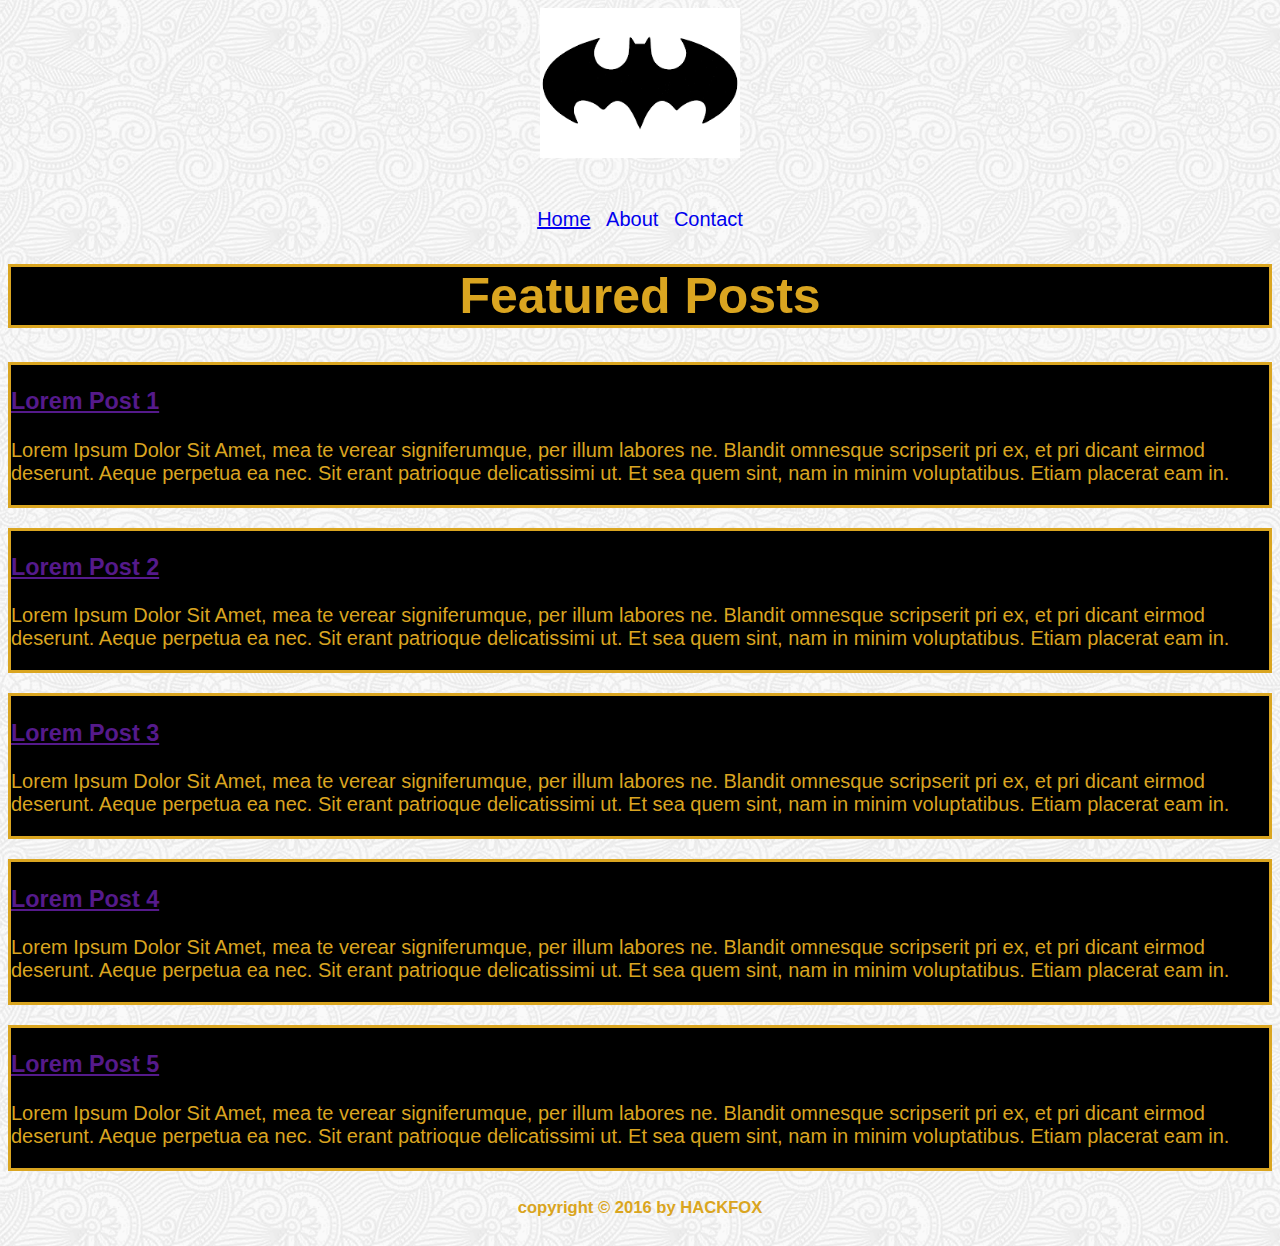
<file: Day2/index.html>
<html>
  <head>
    <link href="style.css" rel="stylesheet" />
    <link href="https://fonts.googleapis.com/css?family=Slabo+27px" rel="stylesheet">
  </head>
  <body>
    <header>     
<img id="logo" src="img/images.png" width="200px" />
      <br><nav>
        <li>
          <a href="#"><li>Home</li></a>
          <a href="#"><li>About</li></a>
          <a href="#"><li>Contact</li></a>
        </li>
      </nav>
    </header>
    <section>
      <h1>Featured Posts</h1>
      <div id="article-list">
        <article>
          <a href=""><h3>Lorem Post 1</h3></a>
          <p>
            Lorem Ipsum Dolor Sit Amet, mea te verear signiferumque, per illum labores ne. Blandit omnesque scripserit pri ex, et pri dicant eirmod deserunt. Aeque perpetua ea nec. Sit erant patrioque delicatissimi ut. Et sea quem sint, nam in minim voluptatibus. Etiam placerat eam in.
          </p>
        </article>
        <article>
          <a href=""><h3>Lorem Post 2</h3></a>
          <p>
            Lorem Ipsum Dolor Sit Amet, mea te verear signiferumque, per illum labores ne. Blandit omnesque scripserit pri ex, et pri dicant eirmod deserunt. Aeque perpetua ea nec. Sit erant patrioque delicatissimi ut. Et sea quem sint, nam in minim voluptatibus. Etiam placerat eam in.
          </p>
        </article>
        <article>
          <a href=""><h3>Lorem Post 3</h3></a>
          <p>
            Lorem Ipsum Dolor Sit Amet, mea te verear signiferumque, per illum labores ne. Blandit omnesque scripserit pri ex, et pri dicant eirmod deserunt. Aeque perpetua ea nec. Sit erant patrioque delicatissimi ut. Et sea quem sint, nam in minim voluptatibus. Etiam placerat eam in.
          </p>
        </article>
        <article>
          <a href=""><h3>Lorem Post 4</h3></a>
          <p>
            Lorem Ipsum Dolor Sit Amet, mea te verear signiferumque, per illum labores ne. Blandit omnesque scripserit pri ex, et pri dicant eirmod deserunt. Aeque perpetua ea nec. Sit erant patrioque delicatissimi ut. Et sea quem sint, nam in minim voluptatibus. Etiam placerat eam in.
          </p>
        </article>
        <article>
          <a href=""><h3>Lorem Post 5</h3></a>
          <p>
            Lorem Ipsum Dolor Sit Amet, mea te verear signiferumque, per illum labores ne. Blandit omnesque scripserit pri ex, et pri dicant eirmod deserunt. Aeque perpetua ea nec. Sit erant patrioque delicatissimi ut. Et sea quem sint, nam in minim voluptatibus. Etiam placerat eam in.
          </p>
        </article>
      </div>
    </section>
    <footer>
      <h5>copyright &copy; 2016 by HACKFOX</h5>
    </footer>
  </body>
</html>
</file>
<file: Day2/style.css>
header{
	position: sticky;
}
header li{
	display: inline-block;
	margin-top: 30px;
	margin-right: 10px;
}

article{
	font-size: 20px;
	background: black;
	border-style: solid;
	text-align: initial;
	margin-top: 20px;

}

body{
	background-image: url(img/full-bloom.png);
	text-align: center;
	color: goldenrod;
	font-family: arial;
	font-size: 20px;
	font-style: initial;
	text-align: center;
}
h1{
	font-size: 50px;
	background: black;
	border-style: solid;
}
nav {
	display: inline-block;
	margin-top: 20px;
}
</file>
